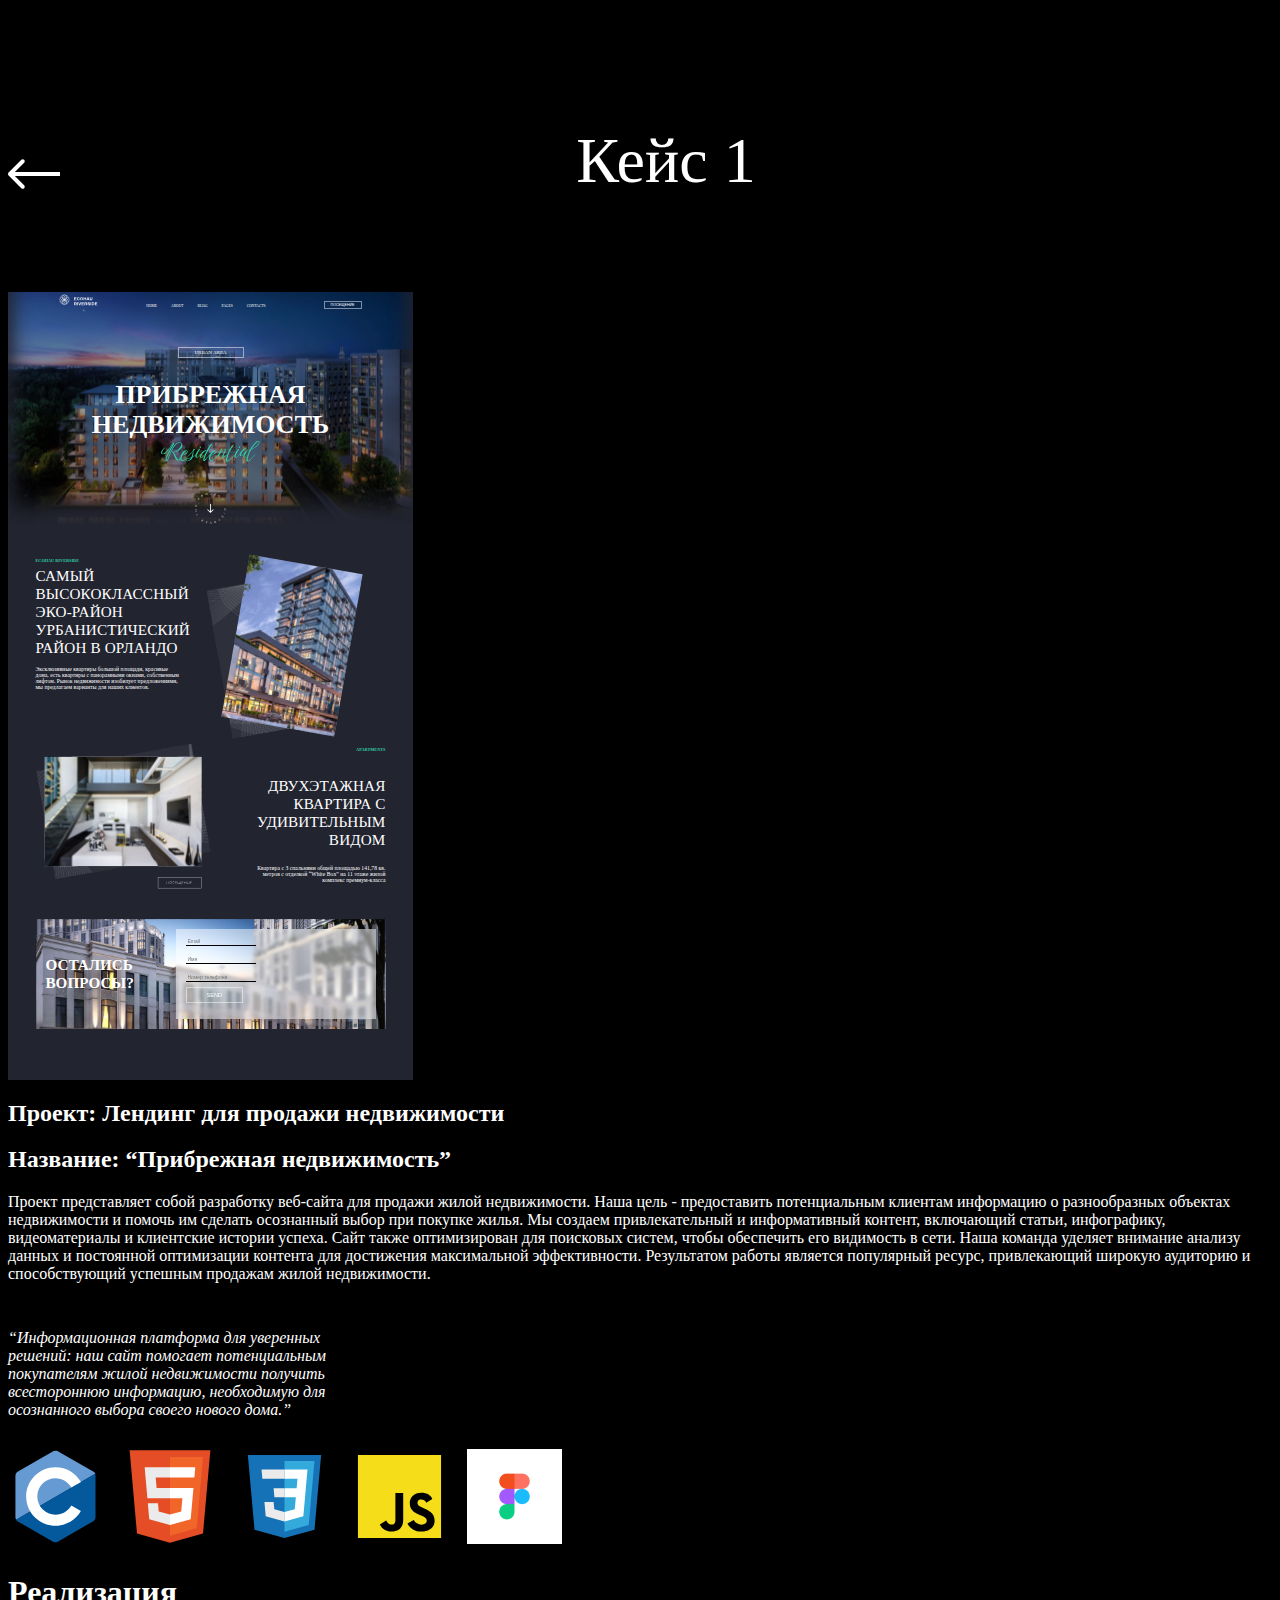
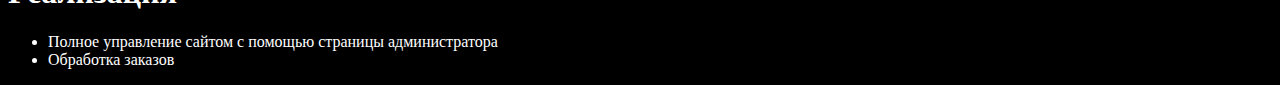
<file: case 1.html>
<!DOCTYPE html>
<html lang="en">
<head>
    <meta charset="UTF-8">
    <meta name="viewport" content="width=device-width, initial-scale=1.0">
    <title>Кейс 1</title>
    <link href="https://cdn.jsdelivr.net/npm/bootstrap@5.0.1/dist/css/bootstrap.min.css" rel="stylesheet" integrity="sha384-+0n0xVW2eSR5OomGNYDnhzAbDsOXxcvSN1TPprVMTNDbiYZCxYbOOl7+AMvyTG2x" crossorigin="anonymous">
    <link rel="stylesheet" href="css/case 1.css">
</head>
<body>
    <div class="container">
        <header>
            <div><a href="index.html"><svg xmlns="http://www.w3.org/2000/svg" width="52" height="30" viewBox="0 0 52 30" fill="none">
                <path d="M0.585785 13.5858C-0.195263 14.3668 -0.195263 15.6332 0.585785 16.4142L13.3137 29.1421C14.0948 29.9232 15.3611 29.9232 16.1421 29.1421C16.9232 28.3611 16.9232 27.0948 16.1421 26.3137L4.82843 15L16.1421 3.68629C16.9232 2.90524 16.9232 1.63891 16.1421 0.857864C15.3611 0.0768156 14.0948 0.0768156 13.3137 0.857864L0.585785 13.5858ZM52 13L2 13V17L52 17V13Z" fill="white"/>
                </svg></a></div>
            <div class="head"><p>Кейс 1</p</div>
        </header>
        <div class="row">
            <div class="col-md">
                <div class="headweb">
                    <div class="cont-demo">
                        <div class="header-ex">
                            <div class="logo">
                                <svg xmlns="http://www.w3.org/2000/svg" width="11" height="12" viewBox="0 0 11 12" fill="none">
                                    <circle cx="5.46874" cy="3.19979" r="2.37844" stroke="white" stroke-width="0.28125"/>
                                    <circle cx="5.46874" cy="8.23794" r="2.37844" stroke="white" stroke-width="0.28125"/>
                                    <circle cx="5.46874" cy="3.19979" r="2.37844" stroke="white" stroke-width="0.28125"/>
                                    <circle cx="5.46874" cy="8.23794" r="2.37844" stroke="white" stroke-width="0.28125"/>
                                    <circle cx="3.6875" cy="3.93762" r="2.37844" transform="rotate(-45 3.6875 3.93762)" stroke="white" stroke-width="0.28125"/>
                                    <circle cx="7.25" cy="7.50012" r="2.37844" transform="rotate(-45 7.25 7.50012)" stroke="white" stroke-width="0.28125"/>
                                    <circle cx="2.94967" cy="5.71888" r="2.37844" transform="rotate(-90 2.94967 5.71888)" stroke="white" stroke-width="0.28125"/>
                                    <circle cx="7.98782" cy="5.71888" r="2.37844" transform="rotate(-90 7.98782 5.71888)" stroke="white" stroke-width="0.28125"/>
                                    <circle cx="3.6875" cy="7.50012" r="2.37844" transform="rotate(-135 3.6875 7.50012)" stroke="white" stroke-width="0.28125"/>
                                    <circle cx="7.25" cy="3.93762" r="2.37844" transform="rotate(-135 7.25 3.93762)" stroke="white" stroke-width="0.28125"/>
                                  </svg>
                                  <img src="/img/ECOHAU RIVERSIDE.svg" alt="">
                            </div>
                            <div class="navbar">
                                    <li><a href="#">HOME</a></li>
                                    <li><a href="#">ABOUT</a></li>
                                    <li><a href="#">BLOG</a></li>
                                    <li><a href="#">PAGES</a></li>
                                    <li><a href="#">CONTACTS</a></li>
                            </div>
                            <div>
                                <button class="visit">ПОСЕЩЕНИЕ</button>
                            </div>
                        </div>
                        <p class="urban">URBAN AREA</p>
                        <div class="heading">
                            ПРИБРЕЖНАЯ НЕДВИЖИМОСТЬ     
                        </div>
                        <img class="residential" src="/img/Residential.svg" alt="">
                        <img class="prdisc" src="/img/project_discover.svg" alt="">              
                    </div>
                    <section>
                        <div class="cont">
                            <div>
                                <p class="ecohau">ECOHAU RIVERSIDE</p>
                                <p class="hitext1">САМЫЙ ВЫСОКОКЛАССНЫЙ ЭКО-РАЙОН УРБАНИСТИЧЕСКИЙ РАЙОН В ОРЛАНДО</p>
                                <p class="text1">Эксклюзивные квартиры большой площади, красивые дома, есть квартиры с панорамными окнами, собственным лифтом. Рынок недвижимости изобилует предложениями, мы предлагаем варианты для наших клиентов.</p>
                            </div>
                            <div class="pic1">
                                <img src="img/pic1.svg" alt="">
                            </div>
                        </div>
                        <div class="cont">
                            <div class="pic2">
                                <img src="/img/pic2.svg" alt="">
                            </div>
                            <div>
                                <p class="apart">APARTMENTS</p>
                                <p class="hitext2">
                                    ДВУХЭТАЖНАЯ
                                    КВАРТИРА
                                    С УДИВИТЕЛЬНЫМ
                                    ВИДОМ</p>
                                <p class="text2">Квартира с 3 спальнями общей площадью 141,78 кв. метров с отделкой “White Box” на 11 этаже жилой комплекс премиум-класса</p>
                            </div>
                        </div>
                        <div class="cont-form">
                            <div class="quesions">
                                <b>ОСТАЛИСЬ ВОПРОСЫ?</b>
                            </div>
                            <div>
                                <form action="">
                                    <div><input type="text" name="" id="email" placeholder="Email"></div>
                                    <div><input type="text" name="" id="name" placeholder="Имя"></div>
                                    <div><input type="text" name="" id="number" placeholder="Номер телефона"></div>
                                    <div><button class="send">SEND</button></div>
                                </form>
                            </div>
                        </div>                      
                    </section> 
                </div>
            </div>



            <div class="col-lg">
                <h2><b>Проект: Лендинг для продажи недвижимости</b></h2>
                <h2><b>Название: “Прибрежная недвижимость”</b></h2>
                <p>
                    Проект представляет собой разработку веб-сайта для продажи жилой недвижимости. Наша цель - предоставить потенциальным клиентам информацию о разнообразных объектах недвижимости и помочь им сделать осознанный выбор при покупке жилья. Мы создаем привлекательный и информативный контент, включающий статьи, инфографику, видеоматериалы и клиентские истории успеха. Сайт также оптимизирован для поисковых систем, чтобы обеспечить его видимость в сети. Наша команда уделяет внимание анализу данных и постоянной оптимизации контента для достижения максимальной эффективности. Результатом работы является популярный ресурс, привлекающий широкую аудиторию и способствующий успешным продажам жилой недвижимости.
                </p>
                <div class="italtext">
                    <i>
                        “Информационная платформа для уверенных решений: наш сайт помогает потенциальным покупателям жилой недвижимости получить всестороннюю информацию, необходимую для осознанного выбора своего нового дома.”
                    </i>
                </div>
                
                <div class="icons">
                    <img src="/img/devicon_c.svg" alt="">
                    <img src="/img/devicon_html5.svg" alt="">
                    <img src="/img/vscode-icons_file-type-css.svg" alt=""> 
                    <img src="/img/vscode-icons_file-type-js-official.svg" alt="">
                    <img src="/img/Figma - png.png" alt="">
                </div>
                <h1>Реализация</h1>
                <ul>
                    <li>Полное управление сайтом с помощью страницы администратора</li>
                    <li>Обработка заказов</li>
                </ul>
            </div>
        </div>
    </div>  
</body>
</html>
</file>
<file: css/case 1.css>
body{
    background-color: black;
    color: white;
}
header{
    display: flex;
    justify-content:space-between;
    margin-top: 60px;
    align-items: center;
}

.head{
    margin-left: auto;
    margin-right: auto;
    color: white;
    font-size: 64px;
    font-style: normal;
}
.row{
    padding-top: 0px;
}

.headweb{
    background: url(/img/image\ 1.svg), rgba(211, 211, 211, 0) 50% / cover no-repeat;
    box-shadow: 0px -42.1875px 22.5px 0px #222430 inset;
    width: 405px;
}
.cont-demo{
    width: 350px;
    margin-left: auto;
    margin-right: auto;
}
.header-ex{
    justify-content: space-around;
    display: flex;
}
.navbar li{
    display: inline;
    font-size: 3.656px;
    vertical-align: middle;
    margin-right: 10px;
    text-decoration: none;
}
a{
    text-decoration: none;
    color: white;
}
.navbar{
    vertical-align: middle;
    margin-top: 4px;
    margin-bottom: auto;
}
.visit{
    font-size: 3.656px;
    background-color: rgba(255, 255, 255, 0);
    border: 0.1px solid #ffffff7b;
    color: white;
    padding: 1,5px 7px 1,5px 7px;
}
.urban{
    margin-top: 33px;
    text-align: center;
    font-size: 5px;
    border: 0.5px solid rgba(255, 255, 255, 0.502);
    padding: 2px 2px 2px 2px;
    width: 60px;
    margin-left: auto;
    margin-right: auto;
}
section{
    background-color: #222430;
    width: 405px;
    padding-bottom: 1px;
    padding-top: 30px;
}
.heading{
    margin-top: 22px;
    font-size: 26px;
    font-style: normal;
    font-weight: 600;
    line-height: normal;
    text-align: center;
}
.residential{
    margin-left: auto;
    margin-right: auto;
    display: block;
}
.prdisc{
    margin-top: 30px;
    margin-left: auto;
    margin-right: auto;
    display: block;  
}
.cont{
    width: 350px;
    margin-left: auto;
    margin-right: auto;
    display: flex;
}
.ecohau{
    color: #30CFA6;
    font-size: 4.219px;
    font-style: normal;
    font-weight: 700;
    line-height: normal;
    letter-spacing: 0.042px;
}
.hitext1{
    color: #FFF;
    font-size: 15.188px;
    font-style: normal;
    font-weight: 500;
    line-height: normal;
    letter-spacing: 0.152px;
    margin-top: -30px;
    width: 170px;
}
.apart{
    color: #30CFA6;
    font-size: 4.219px;
    font-style: normal;
    font-weight: 700;
    line-height: normal;
    letter-spacing: 0.042px;
    text-align: right;
    margin-bottom: -20px;
}
.hitext2{
    color: #FFF;
    font-size: 15.188px;
    font-style: normal;
    font-weight: 500;
    line-height: normal;
    letter-spacing: 0.152px; 
    text-align: right;
    margin-bottom: -20px;
}
.text1{
    font-size: 5.625px;
    font-style: normal;
    font-weight: 400;
    line-height: normal;
    letter-spacing: 0.056px;
    margin-top: -37px;
    width: 145px;
}
.text2{
    color: #FFF;
    text-align: right;
    font-size: 5.625px;
    font-style: normal;
    font-weight: 400;
    line-height: normal;
    letter-spacing: 0.056px;
    width: 145px;
    margin-left: 30px;
}
.cont-form{
    background-image: url(/img/questions.svg) ;
    width: 350px;
    margin-left: auto;
    margin-right: auto;
    margin-bottom: 50px;
    display: flex;
}
.cont-form::before{
    background: linear-gradient(rgba(0, 0, 0, 0.845), rgba(0, 0, 0, 0.603));
}
.cont-form div{
    margin-left: 10px;
    margin-right: 10px;
}
form{
    background: rgba(255, 255, 255, 0.50);
    backdrop-filter: blur(1.40625px);
    display: block;
    width: 200px;
    margin-left: 20px;
    margin-top: 10px;
    margin-bottom: 10px;
}
#email{
    background-color: #ffffff00;
    border: none;
    border-bottom: 1px solid black;
    font-size: 5px;
}
#name{
    background-color: #ffffff00;
    border: none;
    border-bottom: 1px solid black;
    font-size: 5px;
}
#number{
    background-color: #ffffff00;
    border: none;
    border-bottom: 1px solid black;
    font-size: 5px;
}
.send{
    background-color: rgba(255, 255, 255, 0);
    border: 0.1px solid #ffffff7b;
    color: white;  
    font-size: 5.625px;
    padding: 4px 20px 4px 20px;
    margin-bottom: 16px;

}
.col h2, p{
    padding-bottom: 30px;
}
.quesions{
    margin-top: auto;
    margin-bottom: auto;
    font-size: 15.188px;
    font-style: normal;
    font-weight: 500;
    padding-bottom: -30px;
}
.italtext{
    width: 373px;
}
.icons{
    display: flex;
    margin-top: 30px;
    margin-bottom: 30px;
}
.icons img{
    padding-right: 20px;
    width: auto;
    height: auto;
}

@media only screen and (max-width: 1200px){
    .icons img{
        width: 85px;
        height: auto;
    }
    .icons{
        align-items: center;
    }
}
@media only screen and (max-width: 992px){
    .col-lg{
        margin-top: 30px;
        width: 405px;
        margin-left: auto;
        margin-right: auto;  
    }
    .headweb{
        margin-left: auto;
        margin-right: auto;
    }
    .icons img{
        width: 80px;
        height: auto;
    }
}
@media only screen and (max-width: 768px){
    .col-lg{
        margin-top: 30px;
        width: 405px;
        margin-left: auto;
        margin-right: auto;    
    }
    .headweb{
        margin-left: auto;
        margin-right: auto;
    }
}
</file>
